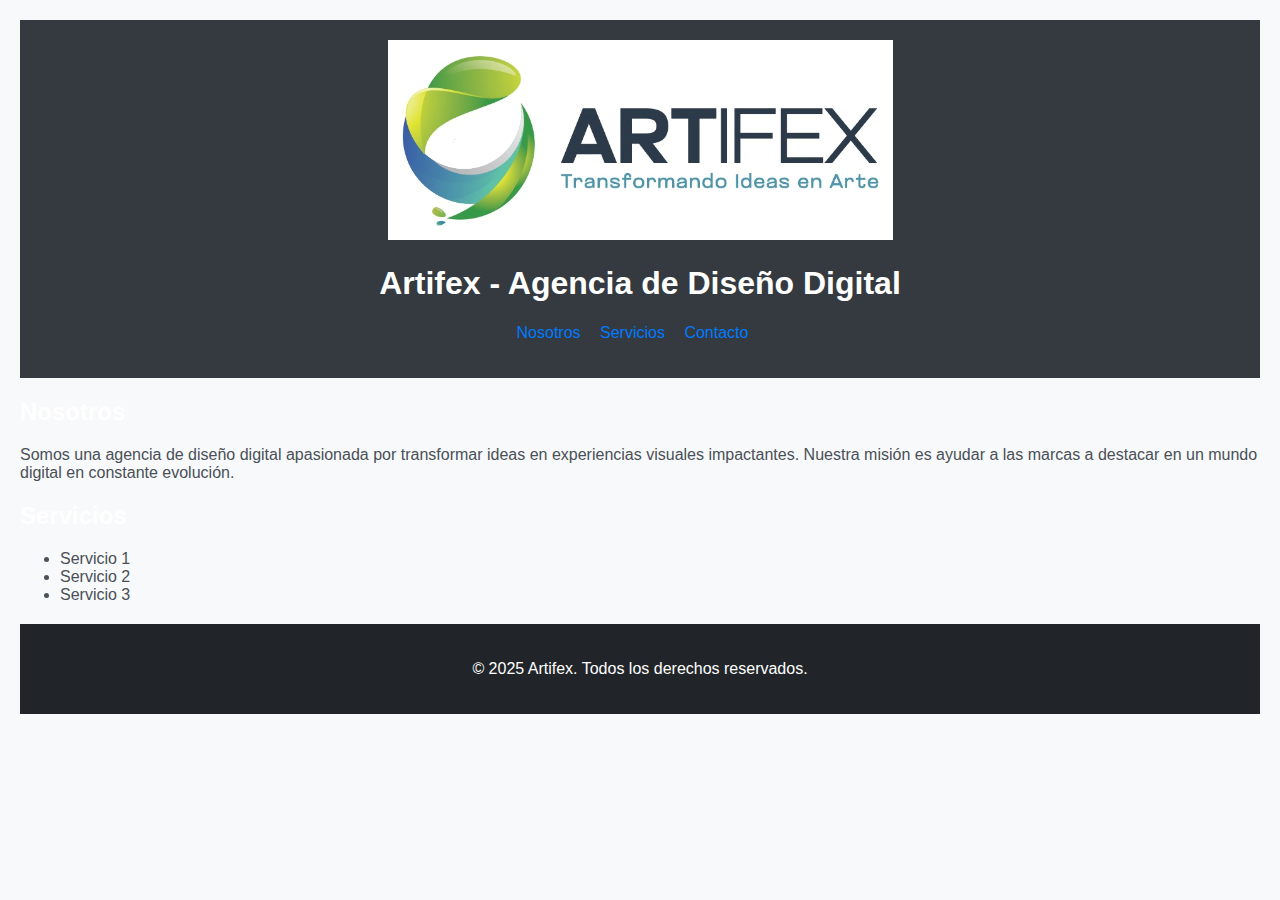
<file: index.html>
<!DOCTYPE html>
<html lang="es">
<head>
    <meta charset="UTF-8">
    <meta name="viewport" content="width=device-width, initial-scale=1.0">
    <title>Artifex</title>
    <!-- Enlace al CSS -->
    <link rel="stylesheet" href="style.css">
</head>
<body>
    <!-- Encabezado -->
    <header>
        <img src="../assets/logoprueba.png" alt="logo">
        <h1>Artifex - Agencia de Diseño Digital</h1>
        <nav>
            <ul>
                <li><a href="./html/nosotros.html">Nosotros</a></li>
                <li><a href="./html/servicios.html">Servicios</a></li>
                <li><a href="./html/contacto.html">Contacto</a></li>
            </ul>
        </nav>
    </header>
<!-- Página principal -->
    <main>
        <section id="nosotros">
            <h2>Nosotros</h2>
            <p>Somos una agencia de diseño digital apasionada por transformar ideas en experiencias visuales impactantes. Nuestra misión es ayudar a las marcas a destacar en un mundo digital en constante evolución.</p>
        </section>

        <section id="servicios">
            <h2>Servicios</h2>
            <ul>
                <li>Servicio 1</li>
                <li>Servicio 2</li>
                <li>Servicio 3</li>
            </ul>
        </section>
    </main>
    <aside>
        
    </aside>
    <!-- Pie de página -->
    <footer id="contacto">
        <p>&copy; 2025 Artifex. Todos los derechos reservados.</p>
    </footer>
</body>
</html>
</file>
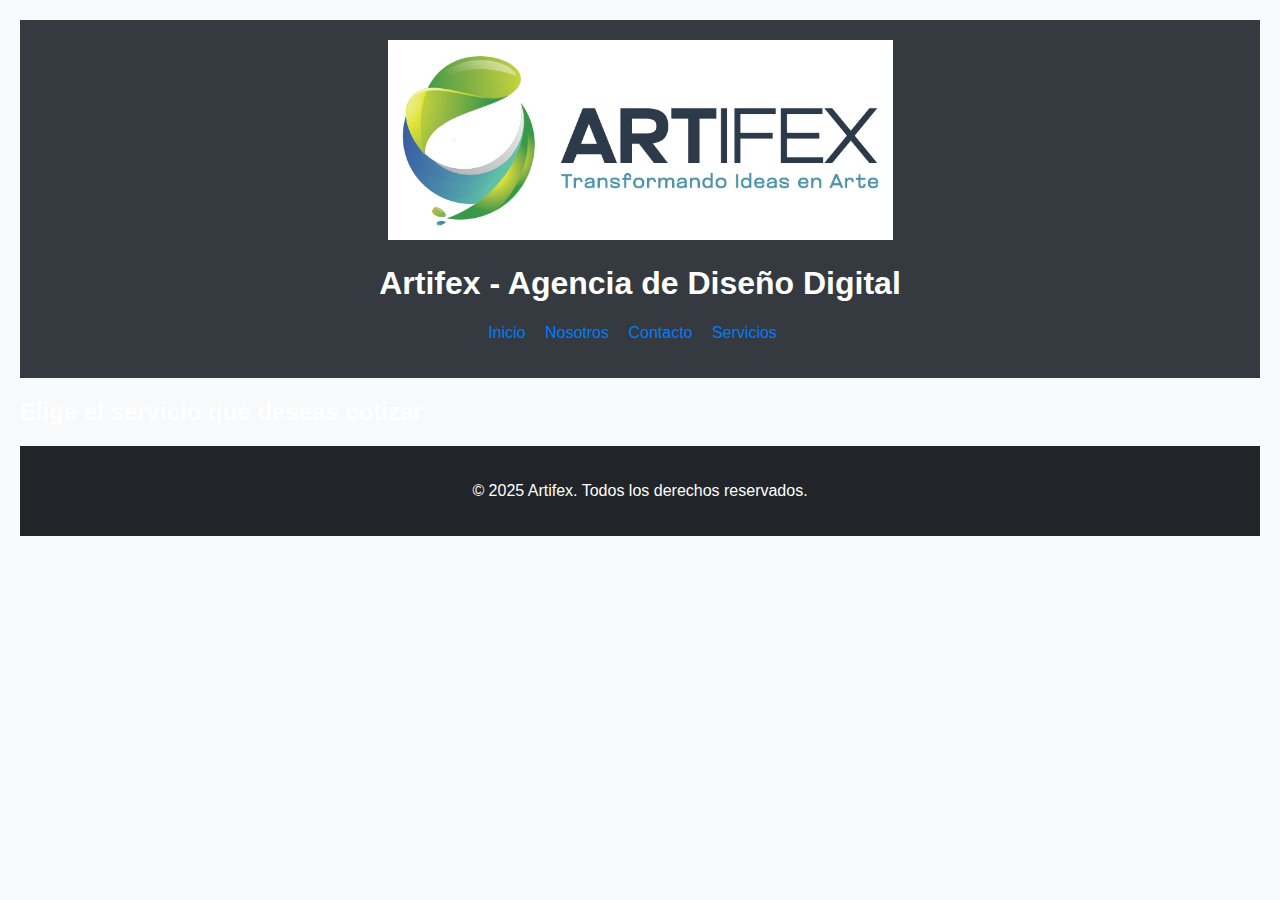
<file: html/cotizar.html>
<!DOCTYPE html>
<html lang="en">
<head>
    <meta charset="UTF-8">
    <meta name="viewport" content="width=device-width, initial-scale=1.0">
    <meta name="description" content="Solicita una cotización para tu proyecto digital. En Artifex ofrecemos precios transparentes y soluciones creativas hechas a la medida.">
    <meta name="keywords" content="cotizar diseño web, presupuesto branding, precios agencia digital, cotización logotipo, servicios personalizados, costos diseño gráfico">
    <title>Artifex | Solicita cotización para tu proyecto de diseño o desarrollo web</title>
    <!-- Enlace al CSS -->
    <link rel="stylesheet" href="../css/style.css">
</head>
<body>
    <header>
        <img src="../assets/logoprueba.png" alt="Logo Artifex">
        <h1>Artifex - Agencia de Diseño Digital</h1>
        <nav>
            <ul>
                <li><a href="../index.html">Inicio</a></li>
                <li><a href="./nosotros.html">Nosotros</a></li>
                <li><a href="./contacto.html">Contacto</a></li>
                <li><a href="./servicios.html">Servicios</a></li>
            </ul>
        </nav>
    </header>
    <main>
        <h2>Elige el servicio que deseas cotizar</h2>
        <p>
        </p>
    </main>
    <footer id="footer-contacto">
        <p>&copy; 2025 Artifex. Todos los derechos reservados.</p>
    </footer>    
</body>
</html>
</file>
<file: style.css>
/* Estilo prueba */
body {
    font-family: 'Roboto', sans-serif; /* Tipografía */
    margin: 20px;
    background-color: var(--background-color); /* variables CSS */
    color: var(--text-color); /* variables CSS */
}

/* Estilos para el encabezado */
header {
    background-color: var(--header-background); /* variables CSS */
    color: var(--header-text-color); /* variables CSS */
    padding: 20px;
    text-align: center;
}

/* Estilos para la navegación */
nav ul {
    list-style-type: none; /* Eliminar viñetas de la lista */
    padding: 0;
}

nav ul li {
    display: inline; /* Mostrar elementos en línea */
    margin-right: 15px;
}

nav ul li a {
    text-decoration: none; /* Quitar subrayado de los enlaces */
    color: var(--link-color); /* variables CSS */
}

/* Estilos para el contenido principal */
main {
    margin: 20px 0;
}

section {
    margin-bottom: 20px;
}

h1, h2 {
    color: var(--header-text-color); /* variables CSS */
}

footer {
    background-color: var(--footer-background); /* variables CSS */
    color: var(--footer-text-color); /* variables CSS */
    padding: 20px;
    text-align: center;
}

/* Colores */
:root {
    --background-color: rgb(248, 249, 250);
    --text-color: rgb(73, 80, 87);
    --header-background: rgb(52, 58, 64);
    --header-text-color: rgb(255, 255, 255);
    --link-color: rgb(0, 123, 255);
    --footer-background: rgb(33, 37, 41);
    --footer-text-color: rgb(255, 255, 255);
}

/* Google Fonts tipografía Roboto */
@import url('https://fonts.googleapis.com/css2?family=Roboto:wght@400;700&display=swap');
</file>
<file: css/style.css>
/* Estilo prueba */
body {
    font-family: 'Roboto', sans-serif; /* Tipografía */
    margin: 20px;
    background-color: var(--background-color); /* variables CSS */
    color: var(--text-color); /* variables CSS */
}

/* Estilos para el encabezado */
header {
    background-color: var(--header-background); /* variables CSS */
    color: var(--header-text-color); /* variables CSS */
    padding: 20px;
    text-align: center;
}

/* Estilos para la navegación */
nav ul {
    list-style-type: none; /* Eliminar viñetas de la lista */
    padding: 0;
}

nav ul li {
    display: inline; /* Mostrar elementos en línea */
    margin-right: 15px;
}

nav ul li a {
    text-decoration: none; /* Quitar subrayado de los enlaces */
    color: var(--link-color); /* variables CSS */
}

/* Estilos para el contenido principal */
main {
    margin: 20px 0;
}

section {
    margin-bottom: 20px;
}

h1, h2 {
    color: var(--header-text-color); /* variables CSS */
}

footer {
    background-color: var(--footer-background); /* variables CSS */
    color: var(--footer-text-color); /* variables CSS */
    padding: 20px;
    text-align: center;
}

/* Colores */
:root {
    --background-color: rgb(248, 249, 250);
    --text-color: rgb(73, 80, 87);
    --header-background: rgb(52, 58, 64);
    --header-text-color: rgb(255, 255, 255);
    --link-color: rgb(0, 123, 255);
    --footer-background: rgb(33, 37, 41);
    --footer-text-color: rgb(255, 255, 255);
}

/* Google Fonts tipografía Roboto */
@import url('https://fonts.googleapis.com/css2?family=Roboto:wght@400;700&display=swap');
</file>
